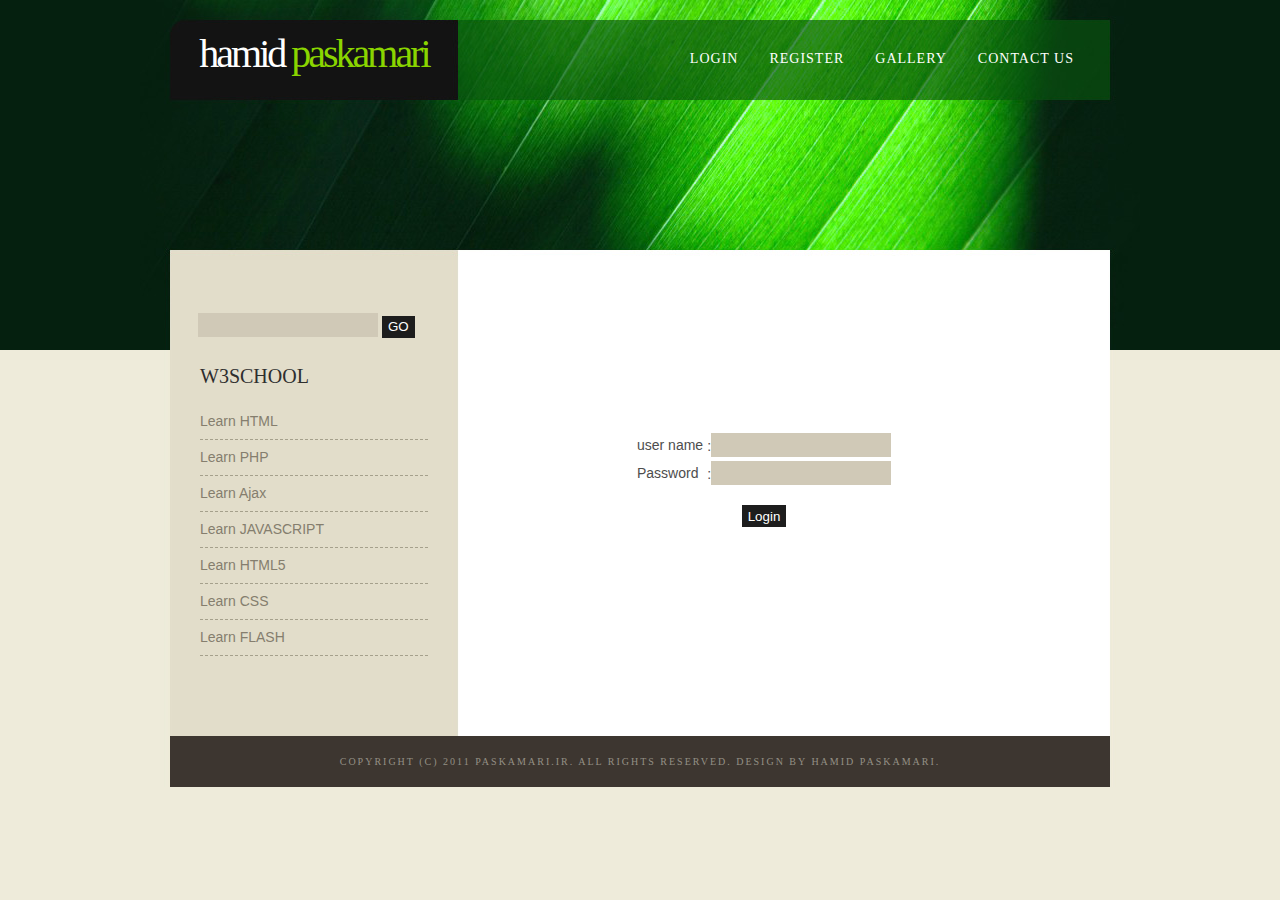
<file: ASP.NET/Html,css/01/i.html>
<!DOCTYPE html PUBLIC "-//W3C//DTD XHTML 1.0 Transitional//EN" "http://www.w3.org/TR/xhtml1/DTD/xhtml1-transitional.dtd">
<html xmlns="http://www.w3.org/1999/xhtml">
<head>
<meta http-equiv="Content-Type" content="text/html; charset=utf-8" />
<title>Login</title>
<link rel="stylesheet" type="text/css" href="style.css"/>
</head>
<body>
<div id="body">
	<div id="body2">
		<div id="header" class="container">
			<div id="logo">
				<h1><a href="i.html">Hamid <span>Paskamari</span></a></h1>
			</div>
			<div id="menu">
				<ul>
					<li><a href="index.html">Login</a></li>
					<li><a href="reg.html">Register</a></li>
					<li><a href="gallery.html">Gallery</a></li>
					<li><a href="contact.html">Contact us</a></li>
				</ul>
			</div>
		</div>
		<div id="banner"></div>


		<div id="page">
			<div id="content">
            
                <div id="login">
                
                    <form action="" method="post">
                        <table>
                            <tr>
                                <td>user name</td>
                                <td>:<input type="text" id="search-text" /></td>
                            </tr>
                            <tr>
                                <td>Password</td>
                                <td>:<input type="password"  id="search-text" /></td>
                            </tr>
                            <tr>
                                <td colspan="2" align="center">
                                    <br /><input type="submit" id="submit" value="Login"/>
                                </td>
                            </tr>
                        </table>
                    </form>
                </div> 
				
			</div>
			<div id="sidebar">
				<ul>
					<li>
						<div id="search" >
							<form>
								<div>
									<input type="text" name="search" id="search-text" />
									<input type="submit" id="submit" value="GO" />
								</div>
							</form>
						</div>
					</li>
					<li>
						<h2>W3school</h2>
						<ul>
							<li><a href="#">Learn HTML</a></li>
							<li><a href="#">Learn PHP</a></li>
							<li><a href="#">Learn Ajax</a></li>
							<li><a href="#">Learn JAVASCRIPT</a></li>
							<li><a href="#">Learn HTML5</a></li>
							<li><a href="#">Learn CSS</a></li>
							<li><a href="#">Learn FLASH</a></li>
						</ul>
					</li>
				</ul>
			</div>
			<div style="clear: both;"></div>
		</div>
		<div id="footer">
			<p>Copyright (c) 2011 paskamari.ir. All rights reserved. Design by hamid paskamari.</p>
		</div>
	</div>
</div>
</body>
</html>
</file>
<file: ASP.NET/Html,css/01/style.css>
body {
	margin: 0;
	padding: 0;
	background:#EEEBDA  url('images/img01.jpg') repeat-x;
	font-family: Arial, Helvetica, sans-serif;
	font-size: 14px;
	color: #4D4D4D;
}

h1, h2, h3 {
	margin: 0;
	padding: 0;
	font-weight: normal;
	font-family: 'Arvo', serif;
	color: #056303;
}

p, ul, ol {
	margin-top: 0;
	line-height: 240%;
}

a {
	text-decoration: none;
	color: #056303;
}

#body {
	background: url('images/img03.jpg') repeat-y center ;
}

#body2 {
	background: url('images/img02.jpg') no-repeat center top;
}

.container {
	width: 1000px;
	margin: 0px auto;
}

#header {
	width: 940px;
	height: 100px;
	margin: 0px auto;
}

#logo {
	float: left;
	width: 288px;
	height: 100px;
	color: #FFFFFF;
}

#logo h1 {
	padding: 30px 0px 0px 0px;
	letter-spacing: -3px;
	text-align: center;
	text-transform: lowercase;
	font-size: 40px;
}

#logo h1 span {
	color: #8AD500;
}

#logo h1 a {
	color: #FFFFFF;
}

#menu {
	float: right;
	width: 652px;
	height: 100px;
	margin: 0px auto;
}

#menu ul {
	float: right;
	padding: 50px 20px 0px 0px;
	list-style: none;
	line-height: normal;
}

#menu li {
	float: left;
	padding: 0px 15px;
}

#menu a {
	margin-right: 1px;
	letter-spacing: 1px;
	text-transform: uppercase;
	font-family: 'Arvo', serif;
	color: #FFF;
}

#banner {
	width: 940px;
	margin: 0px auto;
	height: 150px;
}

#page {
	width: 940px;
	margin: 0px auto;
	padding: 30px 0px;
}

#content {
	float: right;
	width: 592px;
	padding: 0px 30px;
}

#login{
	width:300px;
	position:relative;
	top:150px;
	margin:0 auto;	
}

#reg{
	width:300px;
	position:relative;
	top:50px;
	margin:0 auto;	
}

#gallery{
	width:500px;
	border:1px dashed #A5A08C;
	position:relative;
	top:50px;
	margin:0 auto;	
}

#contact{
	width:300px;
	position:relative;
	top:150px;
	margin:0 auto;
}
#search {
	float: right;
	width: 280px;
	height: 60px;
	padding: 20px 0px 0px 0px;
}

#search form {
	height: 41px;
	margin: 0;
	padding: 10px 0 0 20px;
}

#search-text {
	width: 170px;
	padding: 6px 5px 3px 5px;
	border: none;
	background: #D0C9B7;
	text-transform: lowercase;
}

#submit {
	height: 22px;
	border: none;
	background: #1D1D1D;
	color: #FFF;
}

#sidebar {
	float: left;
	width: 288px;
	margin: 0px;
	color: #726B63;
}

#sidebar ul {
	margin: 0;
	padding: 0;
	list-style: none;
}

#sidebar li {
	margin: 0;
	padding: 0;
}

#sidebar li ul {
	margin: 0px 0px;
	padding-bottom: 50px;
}

#sidebar li li {
	line-height: 35px;
	border-bottom: 1px dashed #A5A08C;
	margin: 0px 30px;
	font-size: 14px;
	font-weight: normal;
}

#sidebar li li a {
	padding: 0px;
}

#sidebar h2 {
	margin: 0px;
	padding: 0px 0px 10px 0px;
	padding-left: 30px;
	text-align: left;
	text-transform: uppercase;
	font-size: 20px;
	font-weight: normal;
	color: #2E2E2E;
}

#sidebar a {
	border: none;
	color: #857E6E;
}

#sidebar a:hover {
	text-decoration: underline;
}

#footer {
	width: 940px;
	margin: 0px auto;
	padding: 20px 0px;
	background: #3D3630;
	color: #949085;
}

#footer p {
	margin: 0;
	line-height: normal;
	letter-spacing: 2px;
	text-decoration: none;
	text-align: center;
	text-transform: uppercase;
	font-family: 'Arvo', serif;
	font-weight: normal;
	font-size: 10px;
}

#footer a {
	color: #949085;
}
</file>
